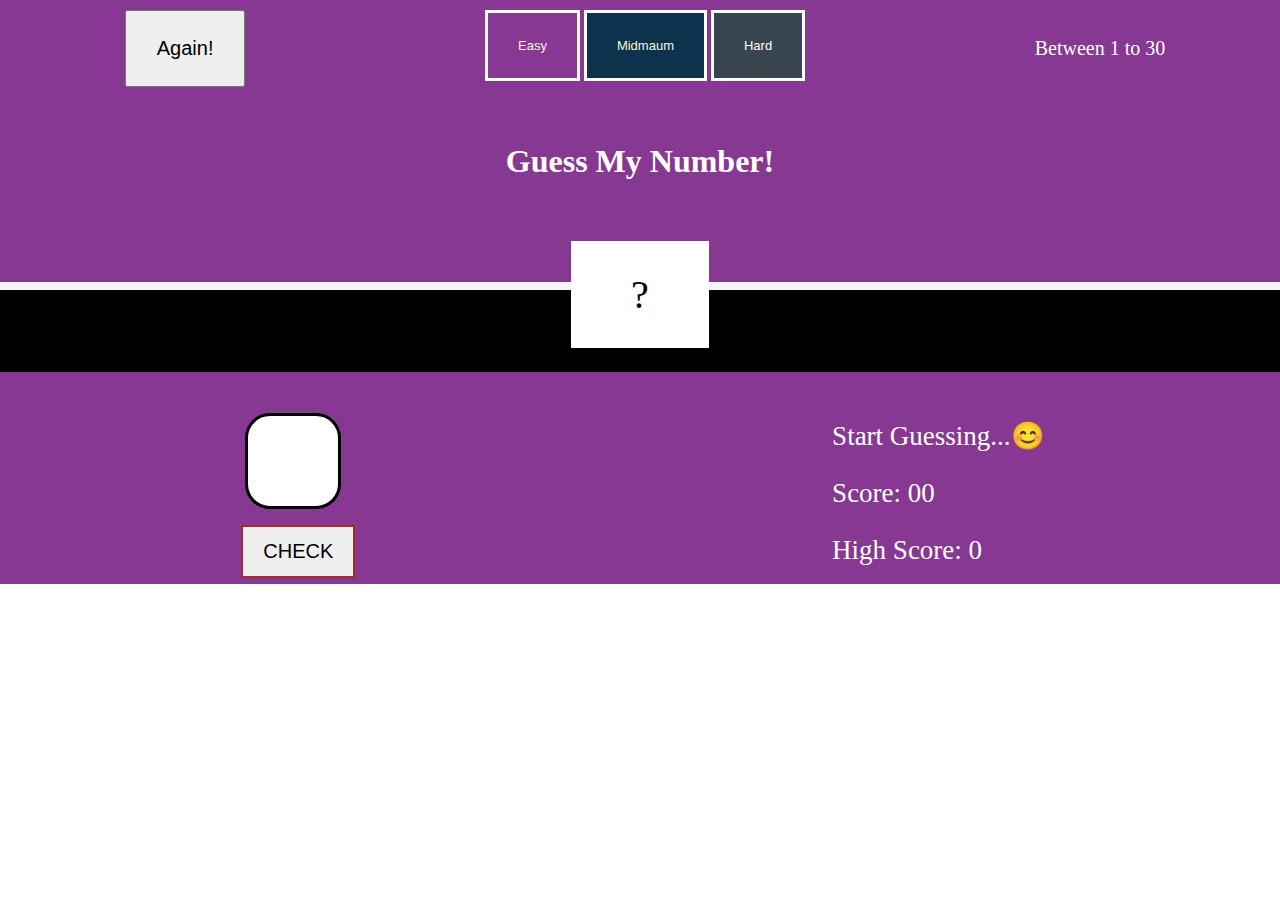
<file: number Guess/index.html>
<!DOCTYPE html>
<html lang="en">
<head>
    <meta charset="UTF-8">
    <meta http-equiv="X-UA-Compatible" content="IE=edge">
    <meta name="viewport" content="width=device-width, initial-scale=1.0">
    <link rel="stylesheet" href="style.css">
    <link rel="preconnect" href="https://fonts.googleapis.com"><link rel="preconnect" href="https://fonts.gstatic.com" crossorigin><link href="https://fonts.googleapis.com/css2?family=Bakbak+One&display=swap" rel="stylesheet">
    <title>Guess Game</title>
</head>
<body>
    <div class="main">
     <div class="sec1">
        <div class="btn">
            <button onClick="document.location.reload(true)" class="again">Again!</button>
        </div>
        <div class="butns">
            <button class="btn1"><span class="spn1"> <a href="./easy/index.html">Easy</a></span></button>
            <button class="btn22"> <a href="./midmum/index.html">Midmaum</a> </button>
            <button class="btn3"> <a href="./hard/index.html"></a> Hard</button>
        </div>

        <div class="txt">
            <p class="mode">Between 1 to 30</p>
        </div>
     </div>
     <div  class="sec2">
     <div class="sec2_1">
     <h1 class="ges">Guess My Number!</h1>
    </div>
     </div>
     <div class="sec3">
        <div class="sec3_1">
            <hr>
        </div>
        <div class="sec3_2">
            <div class="sec3_2_1">
                <p class="s_number">?</p>
            </div>
            
        </div>
     </div>
     <div class="sec4">
        <div class="sec4_1">
            <div class="sec4_1_1">
                <input id="geted" type="number">
            </div>
            <div class="sec4_1_2">
                <button class="check">CHECK</button>
            </div>
        </div>
        <div class="sec4_2">
            <p id="t_f">Start Guessing...😊</p>
            <p>Score: <span class="score">00</span> </p>
            <p>High Score: <span class="h_score">0</span> </p>
        </div>
     </div>

    </div>
<!-- <script src="index.js"></script> -->
</body>
</html>
</file>
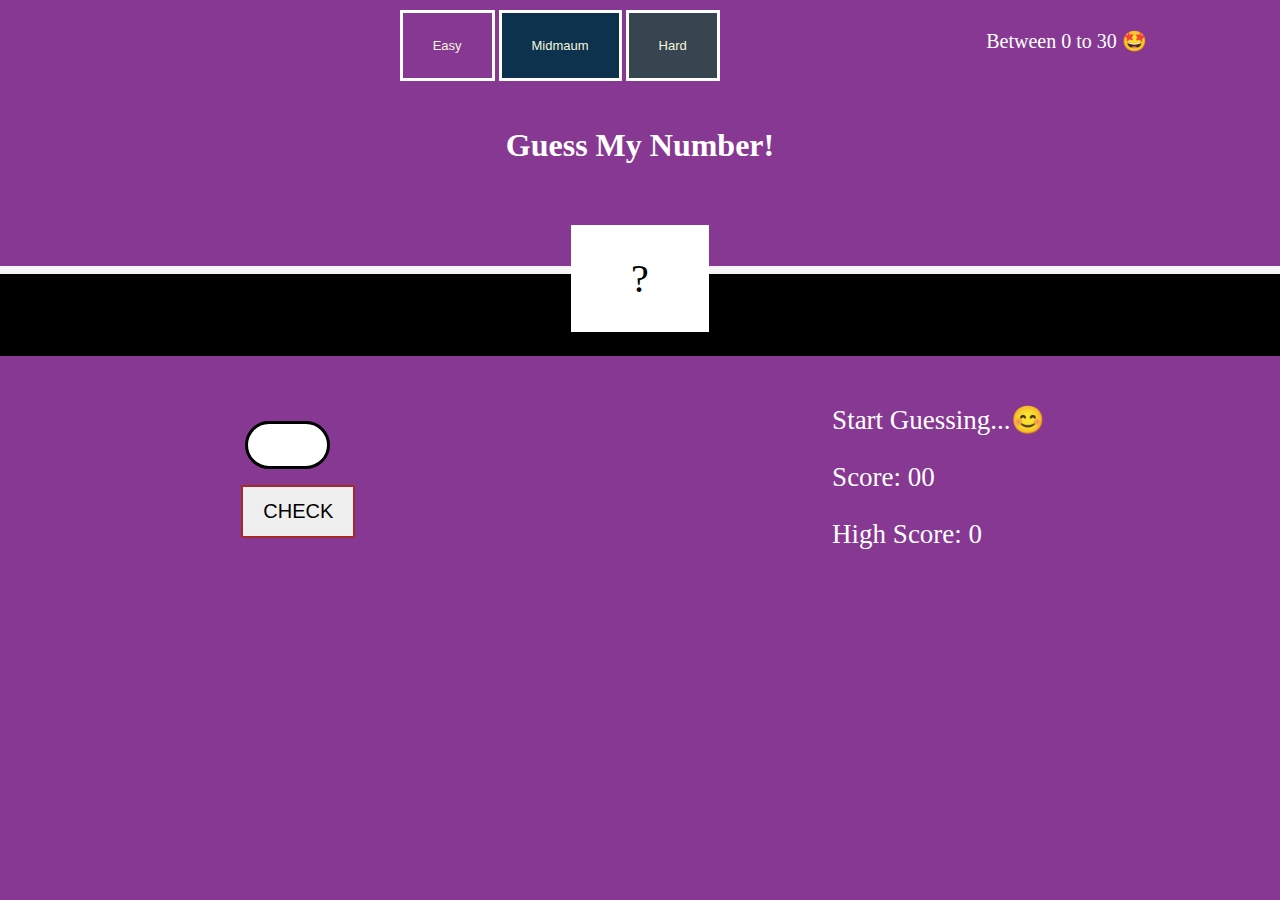
<file: number Guess/easy/index.html>
<!DOCTYPE html>
<html lang="en">
<head>
    <meta charset="UTF-8">
    <meta http-equiv="X-UA-Compatible" content="IE=edge">
    <meta name="viewport" content="width=device-width, initial-scale=1.0">
    <title>Easy</title>
    <link rel="stylesheet" href="style.css">
</head>
<body>
    <div class="main">
        <div class="sec1">
           <div class="btn">
               <button onClick="document.location.reload(true)" class="again" >Again!</button>
           </div>
           <div class="butns">
               <button class="btn1"><span class="spn1"> <a href="./index.html">Easy</a></span></button>
               <button class="btn22"> <a href="/midmum/index.html">Midmaum</a></button>
               <button class="btn3"> <a href="/hard/index.html">Hard</a></button>
           </div>
   
           <div class="txt">
               <p class="mode">Between 1 to 30</p>
           </div>
        </div>
        <div  class="sec2">
        <div class="sec2_1">
        <h1 class="ges">Guess My Number!</h1>
       </div>
        </div>
        <div class="sec3">
           <div class="sec3_1">
               <hr>
           </div>
           <div class="sec3_2">
               <div class="sec3_2_1">
                   <p class="s_number">?</p>
               </div>
               
           </div>
        </div>
        <div class="sec4">
           <div class="sec4_1">
               <div class="sec4_1_1">
                   <input id="geted" type="number">
               </div>
               <div class="sec4_1_2">
                   <button class="check">CHECK</button>
               </div>
           </div>
           <div class="sec4_2">
               <p id="t_f">Start Guessing...😊</p>
               <p>Score: <span class="score">00</span> </p>
               <p>High Score: <span class="h_score">0</span> </p>
           </div>
        </div>
   
       </div>
       <script src="index.js"></script>
</body>
</html>
</file>
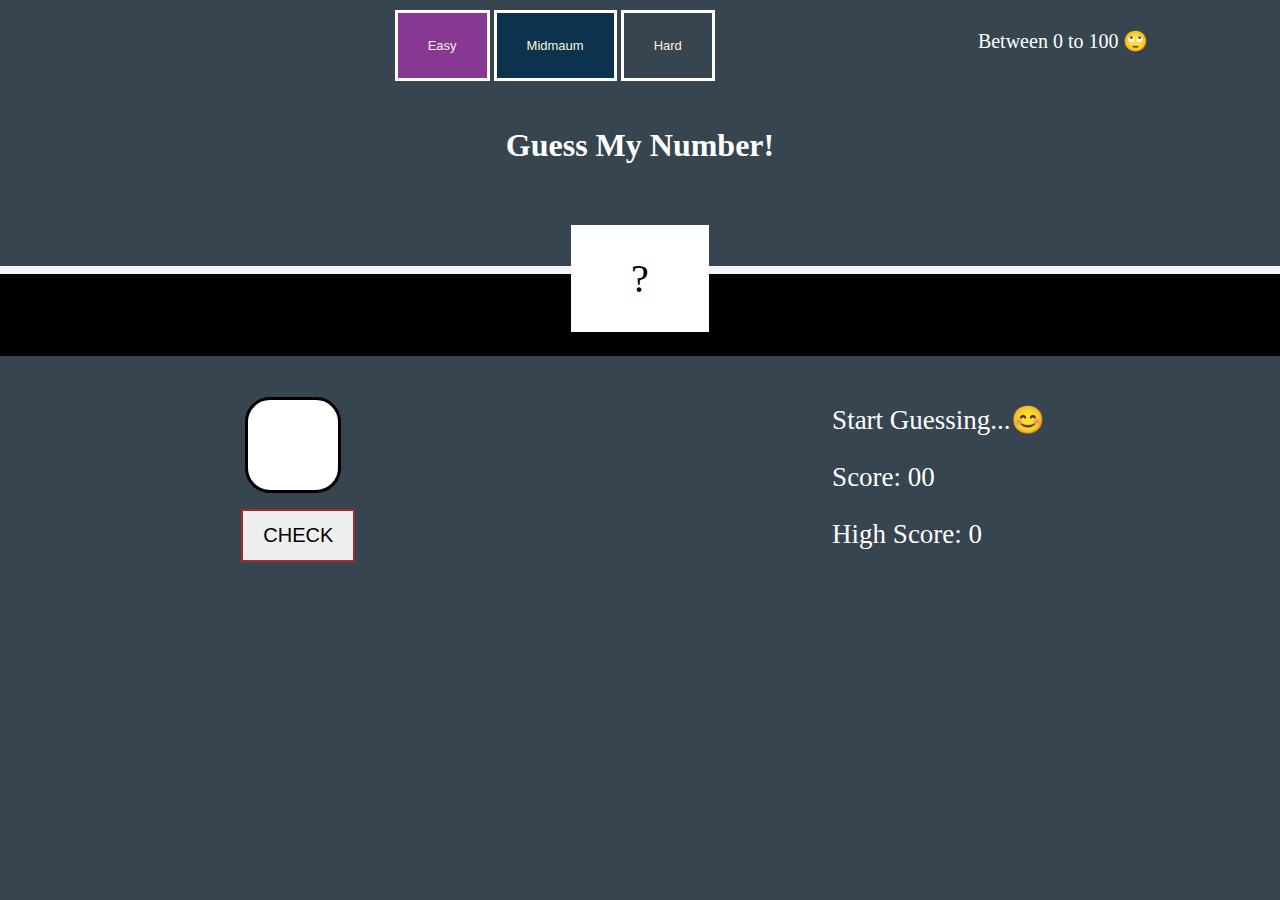
<file: number Guess/hard/index.html>
<!DOCTYPE html>
<html lang="en">
<head>
    <meta charset="UTF-8">
    <meta http-equiv="X-UA-Compatible" content="IE=edge">
    <meta name="viewport" content="width=device-width, initial-scale=1.0">
    <link rel="stylesheet" href="style.css">
    <link rel="preconnect" href="https://fonts.googleapis.com"><link rel="preconnect" href="https://fonts.gstatic.com" crossorigin><link href="https://fonts.googleapis.com/css2?family=Bakbak+One&display=swap" rel="stylesheet">
    <title>Hard</title>
</head>
<body>
    <div class="main">
     <div class="sec1">
        <div class="btn">
            <button onClick="document.location.reload(true)" class="again">Again!</button>
        </div>
        <div class="butns">
            <button class="btn1"><span class="spn1"> <a href="/easy/index.html">Easy</a></span></button>
            <button class="btn22"> <a href="/midmum/index.html">Midmaum</a></button>
            <button class="btn3"> <a href="./index.html">Hard</a></button>
        </div>

        <div class="txt">
            <p class="mode">Between 1 to 60</p>
        </div>
     </div>
     <div  class="sec2">
     <div class="sec2_1">
     <h1 class="ges">Guess My Number!</h1>
    </div>
     </div>
     <div class="sec3">
        <div class="sec3_1">
            <hr>
        </div>
        <div class="sec3_2">
            <div class="sec3_2_1">
                <p class="s_number">?</p>
            </div>
            
        </div>
     </div>
     <div class="sec4">
        <div class="sec4_1">
            <div class="sec4_1_1">
                <input id="geted" type="number">
            </div>
            <div class="sec4_1_2">
                <button class="check">CHECK</button>
            </div>
        </div>
        <div class="sec4_2">
            <p id="t_f">Start Guessing...😊</p>
            <p>Score: <span class="score">00</span> </p>
            <p>High Score: <span class="h_score">0</span> </p>
        </div>
     </div>

    </div>
<script src="index.js"></script>
</body>
</html>
</file>
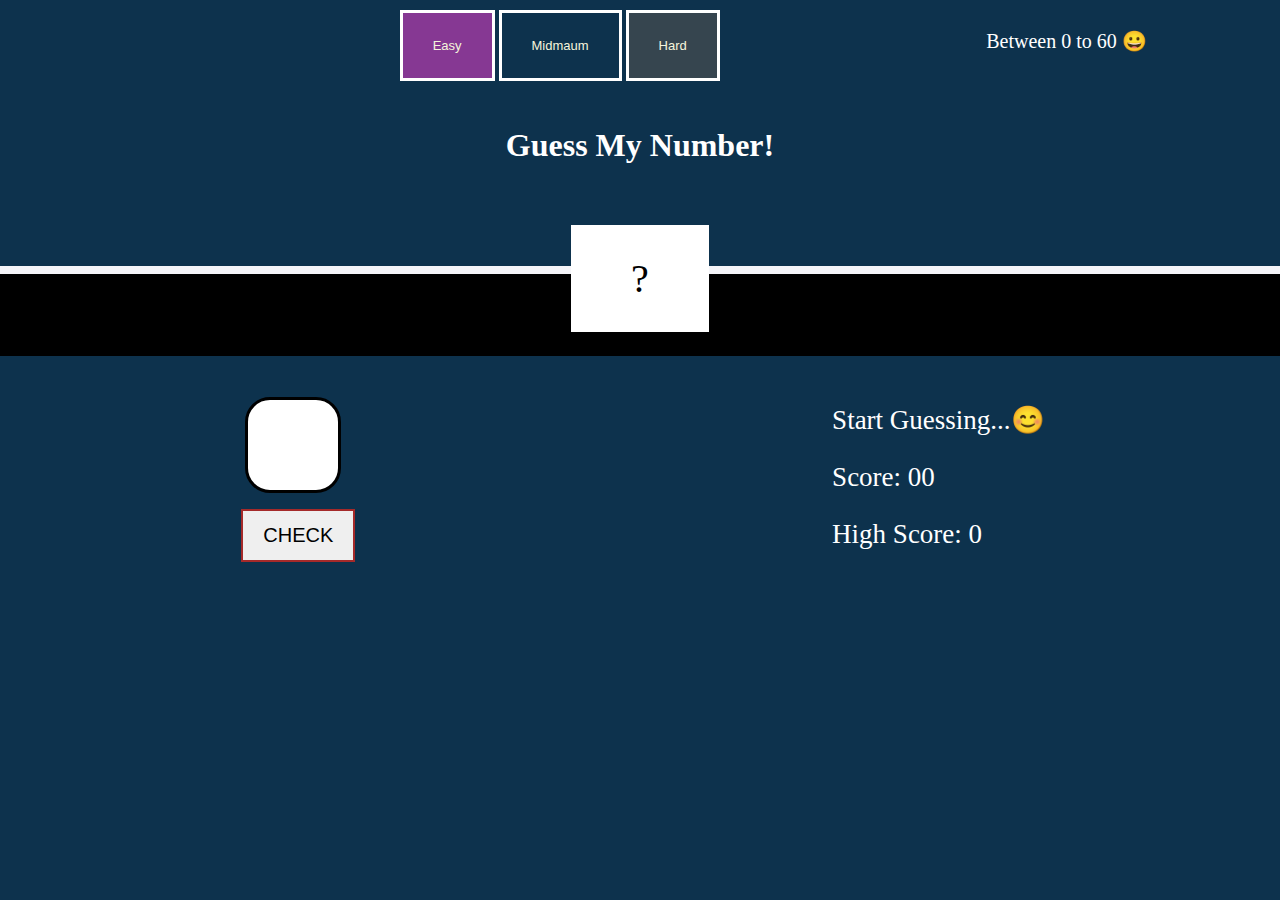
<file: number Guess/midmum/index.html>
<!DOCTYPE html>
<html lang="en">
<head>
    <meta charset="UTF-8">
    <meta http-equiv="X-UA-Compatible" content="IE=edge">
    <meta name="viewport" content="width=device-width, initial-scale=1.0">
    <link rel="stylesheet" href="style.css">
    <link rel="preconnect" href="https://fonts.googleapis.com"><link rel="preconnect" href="https://fonts.gstatic.com" crossorigin><link href="https://fonts.googleapis.com/css2?family=Bakbak+One&display=swap" rel="stylesheet">
    <title>Midmaum</title>
</head>
<body>
    <div class="main">
     <div class="sec1">
        <div class="btn">
            <button onClick="document.location.reload(true)" class="again">Again!</button>
        </div>
        <div class="butns">
            <button class="btn1"><span class="spn1"> <a href="./easy/index.html">Easy</a></span></button>
            <button class="btn22"> <a href="#">Midmaum</a></button>
            <button class="btn3"> <a href="/hard/index.html">Hard</a></button>
        </div>

        <div class="txt">
            <p class="mode">Between 1 to 60</p>
        </div>
     </div>
     <div  class="sec2">
     <div class="sec2_1">
     <h1 class="ges">Guess My Number!</h1>
    </div>
     </div>
     <div class="sec3">
        <div class="sec3_1">
            <hr>
        </div>
        <div class="sec3_2">
            <div class="sec3_2_1">
                <p class="s_number">?</p>
            </div>
            
        </div>
     </div>
     <div class="sec4">
        <div class="sec4_1">
            <div class="sec4_1_1">
                <input id="geted" type="number">
            </div>
            <div class="sec4_1_2">
                <button class="check">CHECK</button>
            </div>
        </div>
        <div class="sec4_2">
            <p id="t_f">Start Guessing...😊</p>
            <p>Score: <span class="score">00</span> </p>
            <p>High Score: <span class="h_score">0</span> </p>
        </div>
     </div>

    </div>
<script src="index.js"></script>
</body>
</html>
</file>
<file: number Guess/style.css>
*{
    margin: 0;
    padding: 0%;
    box-sizing: border-box;
}
.main{
    background-color: #863893; 
    color: #fff;
 
   
}
.sec1{
    display: flex;
    justify-content: space-around;
}
.butns a{
text-decoration: none;
color: beige;

}
.butns button{
font-size: 13px;
padding: 25px 30px;
margin: 10px 0 0 0;
border: 3px solid #fff;
color: #fff;
}
/* .btn1:hover{
cursor: pointer;
} */

.btn1{
    background-color: #863893;   
}
.btn22{
    background-color: #0D324D;
}
.btn3{
    background-color: #36454F;
}
.spn1{
    color: white;
}
.btn button{
    padding: 25px 30px;
    margin: 10px;
    font-size: 20px;
    font-family: 'Franklin Gothic Medium', 'Arial Narrow', Arial, sans-serif;
   
}
.sec1 button:hover{
    cursor: pointer;
}
.sec1 .txt{
    display: flex;
    justify-content: center;
    align-items: center;
    font-size: 20px;
}
.sec2_1{
height: 8rem;
display: flex;
justify-content: center;
align-items: center;
}
.sec2 h2{
    font-size: 35px;
    font-family: "Bakbak One";
}
.sec3{
    background-color: black;
    height: 90px;
    position: relative;

    
}
.sec3_1 hr{
border: 4px solid rgb(245, 245, 249);
margin: 57px 00;
}
.sec3_2{
    color: black;
    display: flex;
    justify-content: center;
    align-items: center;

}
.sec3_2_1{
    background-color: #fff;
    display: flex;
    justify-content: center;
    align-items: center;
    padding: 30px 60px;
    font-size: 40px;
    margin: 20px;
    position: absolute;
    top: -3.8rem;
}
.sec4{
    display: flex;
    justify-content: space-around;
    align-items: center;
    margin: 30px 0;
}
.sec4_1_1 input{
    margin: 10px;
    height: 6rem;
    width: 6rem;
    border: 3px solid rgb(0, 0, 0);
    font-size: 50px;
    border-radius: 25px;
}
.sec4_1_2 button{
    padding: 13px 20px;
    margin: 6px;
    font-size: 20px;
    font-family: 'Franklin Gothic Medium', 'Arial Narrow', Arial, sans-serif;
   border: 2px solid brown;
}
.sec4_1_2 button:hover{
cursor: pointer;
}
.sec4_2 p {
    font-size: 27px;
    padding: 8px 0;
    margin: 10px 0;
}
@media  screen and (max-width: 425px){
    .main{
    height: fit-content;
    }
    .sec1{
        display: flex;
      flex-direction: column;
      justify-content: space-around;
      align-items: center;
    }
    .butns button{
        font-size: 10px;
        padding: 20px 25px;
        margin: 14px 0 0 0;
        border: 1px solid #fff;
        }
        .btn button{
            padding: 15px 20px;
            margin: 10px;
            font-size: 12px; 
        }
        .sec1 .txt{
            font-size: 15px;
            margin-top:10px;
        }
        .sec2 h2{
            font-size: 23px;
        }
        .sec3_1 hr{
            border: 2px solid rgb(245, 245, 249);
            margin: 30px 00;
        }
        .sec3_2_1{
            padding: 15px 30px;
            font-size: 20px;
            margin: 10px;
            position: absolute;
            top: -1.9rem;
        }
        .sec4{
            margin: 15px 0;
        }
        .sec4_1_1 input{
            margin: 15px;
            margin-bottom:3px ;
            height: 2rem;
            width: 4rem;
            border: 1.5px solid rgb(0, 0, 0);
            font-size: 30px;
            border-radius: 15px;
    
        }
        .sec4_1_2 button{
            padding: 7px 10px;
            margin: 8px 15px;
            font-size: 12px;
    
        }
        .sec4_2 p {
            font-size: 15px;
            padding: 3px 0;
            margin: 8px 3px;
       }
       }
</file>
<file: number Guess/easy/style.css>
*{
    margin: 0;
    padding: 0%;
    box-sizing: border-box;
}
.butns a{
    width: 100%;
    height: 100%;
}
.main{
    background-color: #863893; 
    color: #fff;
    height: 100vh;
}
.sec1{
    display: flex;
    justify-content: space-around;
}
.butns a{
text-decoration: none;
color: beige;

}
.butns button{
font-size: 13px;
padding: 25px 30px;
margin: 10px 0 0 0;
border: 3px solid #fff;
color: #fff;
}
/* .btn1:hover{
cursor: pointer;
} */

.btn1{
    background-color: #863893;   
}
.btn22{
    background-color: #0D324D;
}
.btn3{
    background-color: #36454F;
}
.spn1{
    color: white;
}
.btn button{
    padding: 25px 30px;
    margin: 10px;
    font-size: 20px;
    font-family: 'Franklin Gothic Medium', 'Arial Narrow', Arial, sans-serif; 
}
.sec1 button:hover{
    cursor: pointer;
}
.sec1 .txt{
    display: flex;
    justify-content: center;
    align-items: center;
    font-size: 20px;
}
.sec2_1{
height: 8rem;
display: flex;
justify-content: center;
align-items: center;
}
.sec2 h2{
    font-size: 35px;
    font-family: "Bakbak One";
}
.sec3{
    background-color: black;
    height: 90px;
    position: relative;    
}
.sec3_1 hr{
border: 4px solid rgb(245, 245, 249);
margin: 57px 00;
}
.sec3_2{
    color: black;
    display: flex;
    justify-content: center;
    align-items: center;

}
.sec3_2_1{
    background-color: #fff;
    display: flex;
    justify-content: center;
    align-items: center;
    padding: 30px 60px;
    font-size: 40px;
    margin: 20px;
    position: absolute;
    top: -3.8rem;
}
.sec4{
    display: flex;
    justify-content: space-around;
    align-items: center;
    margin: 30px 0;
}
.sec4_1_1 input{
    margin: 10px;
    height: 3rem;
    width: 5.3rem;
    border: 3px solid rgb(0, 0, 0);
    font-size: 50px;
    border-radius: 25px;
}
.sec4_1_2 button{
    padding: 13px 20px;
    margin: 6px;
    font-size: 20px;
    font-family: 'Franklin Gothic Medium', 'Arial Narrow', Arial, sans-serif;
   border: 2px solid brown;
}
.sec4_1_2 button:hover{
cursor: pointer;
}
.sec4_2 p {
    font-size: 27px;
    padding: 8px 0;
    margin: 10px 0;
}
.again{
   display: none; 
}
@media  screen and (max-width: 425px){
.main{
height: 100vh;
}
.sec1{
    display: flex;
  flex-direction: column;
  justify-content: space-around;
  align-items: center;
}
.butns button{
    font-size: 10px;
    padding: 20px 25px;
    margin: 14px 0 0 0;
    border: 1px solid #fff;
    }
    .btn button{
        padding: 15px 20px;
        margin: 10px;
        font-size: 12px; 
    }
    .sec1 .txt{
        font-size: 15px;
        margin-top:10px;
    }
    .sec2 h2{
        font-size: 23px;
    }
    .sec3_1 hr{
        border: 2px solid rgb(245, 245, 249);
        margin: 30px 00;
    }
    .sec3_2_1{
        padding: 15px 30px;
        font-size: 20px;
        margin: 10px;
        position: absolute;
        top: -1.9rem;
    }
    .sec4{
        margin: 15px 0;
    }
    .sec4_1_1 input{
        margin: 15px;
        margin-bottom:3px ;
        height: 2rem;
        width: 4rem;
        border: 1.5px solid rgb(0, 0, 0);
        font-size: 30px;
        border-radius: 15px;

    }
    .sec4_1_2 button{
        padding: 7px 10px;
        margin: 8px 15px;
        font-size: 12px;

    }
    .sec4_2 p {
        font-size: 15px;
        padding: 3px 0;
        margin: 8px 3px;
    }
}
</file>
<file: number Guess/hard/style.css>
*{
    margin: 0;
    padding: 0%;
    box-sizing: border-box;
}
.main{
    background-color: #863893; 
    color: #fff;
    height: 100vh;
}
.sec1{
    display: flex;
    justify-content: space-around;
}
.butns a{
text-decoration: none;
color: beige;

}
.butns button{
font-size: 13px;
padding: 25px 30px;
margin: 10px 0 0 0;
border: 3px solid #fff;
color: #fff;
}
/* .btn1:hover{
cursor: pointer;
} */

.btn1{
    background-color: #863893;   
}
.btn22{
    background-color: #0D324D;
}
.btn3{
    background-color: #36454F;
}
.spn1{
    color: white;
}
.btn button{
    padding: 25px 30px;
    margin: 10px;
    font-size: 20px;
    font-family: 'Franklin Gothic Medium', 'Arial Narrow', Arial, sans-serif;
   
}
.sec1 button:hover{
    cursor: pointer;
}
.sec1 .txt{
    display: flex;
    justify-content: center;
    align-items: center;
    font-size: 20px;
}
.sec2_1{
height: 8rem;
display: flex;
justify-content: center;
align-items: center;
}
.sec2 h2{
    font-size: 35px;
    font-family: "Bakbak One";
}
.sec3{
    background-color: black;
    height: 90px;
    position: relative;

    
}
.sec3_1 hr{
border: 4px solid rgb(245, 245, 249);
margin: 57px 00;
}
.sec3_2{
    color: black;
    display: flex;
    justify-content: center;
    align-items: center;

}
.sec3_2_1{
    background-color: #fff;
    display: flex;
    justify-content: center;
    align-items: center;
    padding: 30px 60px;
    font-size: 40px;
    margin: 20px;
    position: absolute;
    top: -3.8rem;
}
.sec4{
    display: flex;
    justify-content: space-around;
    align-items: center;
    margin: 30px 0;
}
.sec4_1_1 input{
    margin: 10px;
    height: 6rem;
    width: 6rem;
    border: 3px solid rgb(0, 0, 0);
    font-size: 50px;
    border-radius: 25px;
}
.sec4_1_2 button{
    padding: 13px 20px;
    margin: 6px;
    font-size: 20px;
    font-family: 'Franklin Gothic Medium', 'Arial Narrow', Arial, sans-serif;
   border: 2px solid brown;
}
.sec4_1_2 button:hover{
cursor: pointer;
}
.sec4_2 p {
    font-size: 27px;
    padding: 8px 0;
    margin: 10px 0;
}
.butns a{
    width: 100%;
    height: 100%;
}
@media  screen and (max-width: 425px){
    .main{
    height: 100vh;
    }
    .sec1{
        display: flex;
      flex-direction: column;
      justify-content: space-around;
      align-items: center;
    }
    .butns button{
        font-size: 10px;
        padding: 20px 25px;
        margin: 14px 0 0 0;
        border: 1px solid #fff;
        }
        .btn button{
            padding: 15px 20px;
            margin: 10px;
            font-size: 12px; 
        }
        .sec1 .txt{
            font-size: 15px;
            margin-top:10px;
        }
        .sec2 h2{
            font-size: 23px;
        }
        .sec3_1 hr{
            border: 2px solid rgb(245, 245, 249);
            margin: 30px 00;
        }
        .sec3_2_1{
            padding: 15px 30px;
            font-size: 20px;
            margin: 10px;
            position: absolute;
            top: -1.9rem;
        }
        .sec4{
            margin: 15px 0;
        }
        .sec4_1_1 input{
            margin: 15px;
            margin-bottom:3px ;
            height: 2rem;
            width: 4rem;
            border: 1.5px solid rgb(0, 0, 0);
            font-size: 30px;
            border-radius: 15px;
    
        }
        .sec4_1_2 button{
            padding: 7px 10px;
            margin: 8px 15px;
            font-size: 12px;
    
        }
        .sec4_2 p {
            font-size: 15px;
            padding: 3px 0;
            margin: 8px 3px;
        }
    }  
    .again{
        display: none;
    }
</file>
<file: number Guess/midmum/style.css>
*{
    margin: 0;
    padding: 0%;
    box-sizing: border-box;
}
.main{
    background-color: #863893; 
    color: #fff;
    height: 100vh;
}
.sec1{
    display: flex;
    justify-content: space-around;
}
.butns a{
text-decoration: none;
color: beige;

}
.butns button{
font-size: 13px;
padding: 25px 30px;
margin: 10px 0 0 0;
border: 3px solid #fff;
color: #fff;
}
/* .btn1:hover{
cursor: pointer;
} */

.btn1{
    background-color: #863893;   
}
.btn22{
    background-color: #0D324D;
}
.btn3{
    background-color: #36454F;
}
.spn1{
    color: white;
}
.btn button{
    padding: 25px 30px;
    margin: 10px;
    font-size: 20px;
    font-family: 'Franklin Gothic Medium', 'Arial Narrow', Arial, sans-serif;
   
}
.sec1 button:hover{
    cursor: pointer;
}
.sec1 .txt{
    display: flex;
    justify-content: center;
    align-items: center;
    font-size: 20px;
}
.sec2_1{
height: 8rem;
display: flex;
justify-content: center;
align-items: center;
}
.sec2 h2{
    font-size: 35px;
    font-family: "Bakbak One";
}
.sec3{
    background-color: black;
    height: 90px;
    position: relative;

    
}
.sec3_1 hr{
border: 4px solid rgb(245, 245, 249);
margin: 57px 00;
}
.sec3_2{
    color: black;
    display: flex;
    justify-content: center;
    align-items: center;

}
.sec3_2_1{
    background-color: #fff;
    display: flex;
    justify-content: center;
    align-items: center;
    padding: 30px 60px;
    font-size: 40px;
    margin: 20px;
    position: absolute;
    top: -3.8rem;
}
.sec4{
    display: flex;
    justify-content: space-around;
    align-items: center;
    margin: 30px 0;
}
.sec4_1_1 input{
    margin: 10px;
    height: 6rem;
    width: 6rem;
    border: 3px solid rgb(0, 0, 0);
    font-size: 50px;
    border-radius: 25px;
}
.sec4_1_2 button{
    padding: 13px 20px;
    margin: 6px;
    font-size: 20px;
    font-family: 'Franklin Gothic Medium', 'Arial Narrow', Arial, sans-serif;
   border: 2px solid brown;
}
.sec4_1_2 button:hover{
cursor: pointer;
}
.sec4_2 p {
    font-size: 27px;
    padding: 8px 0;
    margin: 10px 0;
}
.butns a{
    width: 100%;
    height: 100%;
}
.again{
    display: none;
}
@media  screen and (max-width: 425px){
    .main{
    height: 100vh;
    }
    .sec1{
        display: flex;
      flex-direction: column;
      justify-content: space-around;
      align-items: center;
    }
    .butns button{
        font-size: 10px;
        padding: 20px 25px;
        margin: 14px 0 0 0;
        border: 1px solid #fff;
        }
        .btn button{
            padding: 15px 20px;
            margin: 10px;
            font-size: 12px; 
        }
        .sec1 .txt{
            font-size: 15px;
            margin-top:10px;
        }
        .sec2 h2{
            font-size: 23px;
        }
        .sec3_1 hr{
            border: 2px solid rgb(245, 245, 249);
            margin: 30px 00;
        }
        .sec3_2_1{
            padding: 15px 30px;
            font-size: 20px;
            margin: 10px;
            position: absolute;
            top: -1.9rem;
        }
        .sec4{
            margin: 15px 0;
        }
        .sec4_1_1 input{
            margin: 15px;
            margin-bottom:3px ;
            height: 2rem;
            width: 4rem;
            border: 1.5px solid rgb(0, 0, 0);
            font-size: 30px;
            border-radius: 15px;
    
        }
        .sec4_1_2 button{
            padding: 7px 10px;
            margin: 8px 15px;
            font-size: 12px;
    
        }
        .sec4_2 p {
            font-size: 15px;
            padding: 3px 0;
            margin: 8px 3px;
        }
    }
</file>
